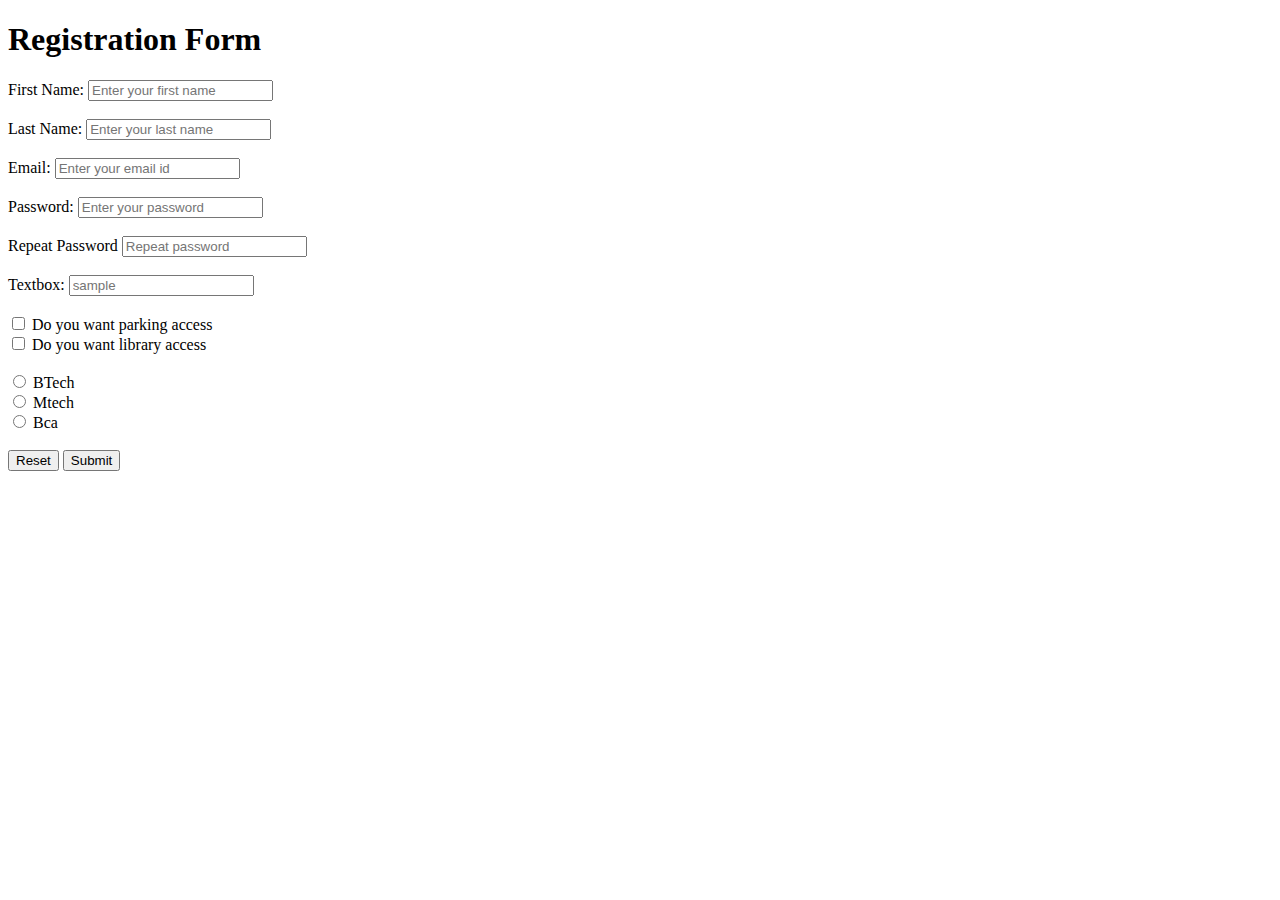
<file: registration.html>
<!DOCTYPE html>
<html lang="en">
  <head>
    <meta charset="UTF-8" />
    <meta name="viewport" content="width=device-width, initial-scale=1.0" />
    <title>Registration form</title>
  </head>
  <body>
    <h1>Registration Form</h1>
    <form action="#">
      <label for="fname">First Name: </label>
      <input
        type="text"
        name="fname"
        id="fname"
        placeholder="Enter your first name"
      />
      <br />
      <br />
      <label for="lname">Last Name: </label>
      <input
        type="text"
        name="lname"
        id="lname"
        placeholder="Enter your last name"
      />
      <br />
      <br />
      <label for="email">Email: </label>
      <input
       
        type="email"
        name="email"
        id="email"
        placeholder="Enter your email id"
      />
      <br />
      <br />
      <label for="pswd">Password: </label>
      <input
        type="password"
        name="pswd"
        id="pswd"
        placeholder="Enter your password"
      />
      <br />
      <br />
      <label for="psw-repeat">Repeat Password</label>
      <input
        type="password"
        placeholder="Repeat password"
        name="psw-repeat"
        id="psw-repeat"
        required
      />
      <br />
      <br />
      <label for="stb">Textbox: </label>
      <input
      maxlength="15"
        type="text"
        placeholder="sample"
        name="stb"
        id="stb" 
      />
      <br />
      <br />
      <input type="checkbox" id="parking" name="parking" value="parking" />
      <label for="parking"> Do you want parking access</label><br />
      <input type="checkbox" id="lib" name="lib" value="lib" />
      <label for="lib"> Do you want library access</label><br />
      <br />
      <input type="radio" id="btech" name="course" value="btech" />
      <label for="btech">BTech</label><br />
      <input type="radio" id="mtech" name="course" value="mtech" />
      <label for="mtech">Mtech</label><br />
      <input
        type="radio"
        id="Bca"
        name="course"
        value="Bcs"
      />
      <label for="Bca">Bca</label>
      <br>
      <br>
      <button type="reset">Reset</button>
      <button type="submit">Submit</button>
    </form>
  </body>
</html>
</file>
